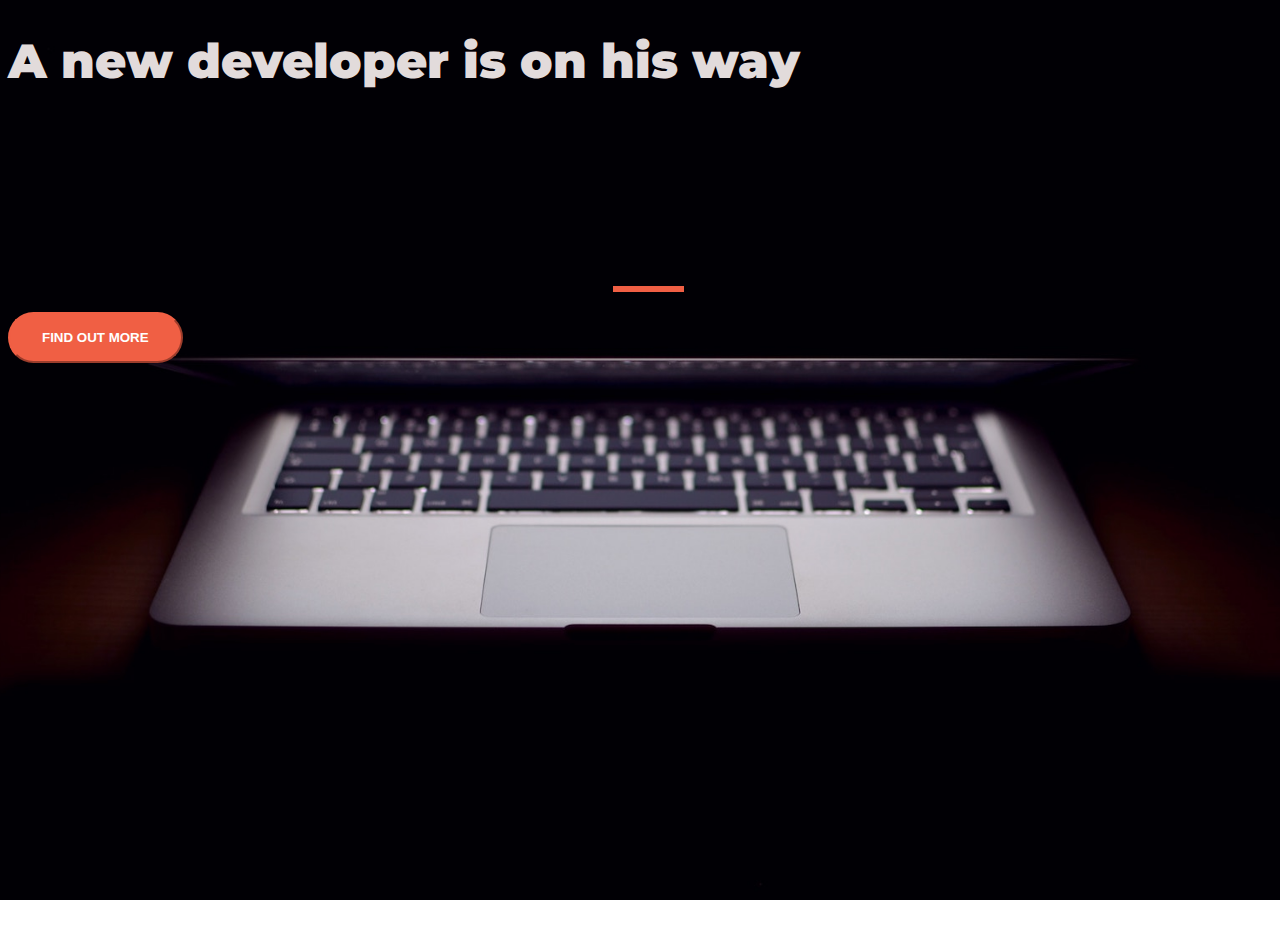
<file: index.html>
<!DOCTYPE html>
<html>
  <head>
    <title>New Dev</title>
    <!-- Required meta tags -->
    <meta charset="utf-8">
    <meta name="viewport" content="width=device-width, initial-scale=1, shrink-to-fit=no">
    <!-- Google Fonts -->
    <link href="https://fonts.googleapis.com/css?family=Montserrat" rel="stylesheet">

    <!-- Note that the below Bootstrap file is a specific version. If you grab the most current from Bootstrap website, you will see the button grow transition being a lot faster
    than in my video.  Use whichever style sheet you like best! -->
    <!-- Bootstrap CSS from a CDN. This way you don't have to include the bootstrap file yourself -->
    <link href="https://cdn.jsdelivr.net/npm/bootstrap@5.2.2/dist/css/bootstrap.min.css" rel="stylesheet" integrity="sha384-Zenh87qX5JnK2Jl0vWa8Ck2rdkQ2Bzep5IDxbcnCeuOxjzrPF/et3URy9Bv1WTRi" crossorigin="anonymous">
    <link href="style.css" rel="stylesheet">
  </head>
  <body>
    <div class="container d-flex align-items-center justify-content-center h-100">
      <div class="row">
        <header>
          <h1 class="text-uppercase text-center"><strong>A new developer is on his way</strong></h1>
        </header>  
        <div class="buffer col-12"></div>
        <section class="text-center col-12">
          <hr>
          <a href="home.html">
            <button type="button" class="btn btn-warning btn-me">Find out more</button>
          </a>
        </section>
      </div>
    </div>
  </body>
</html>
</file>
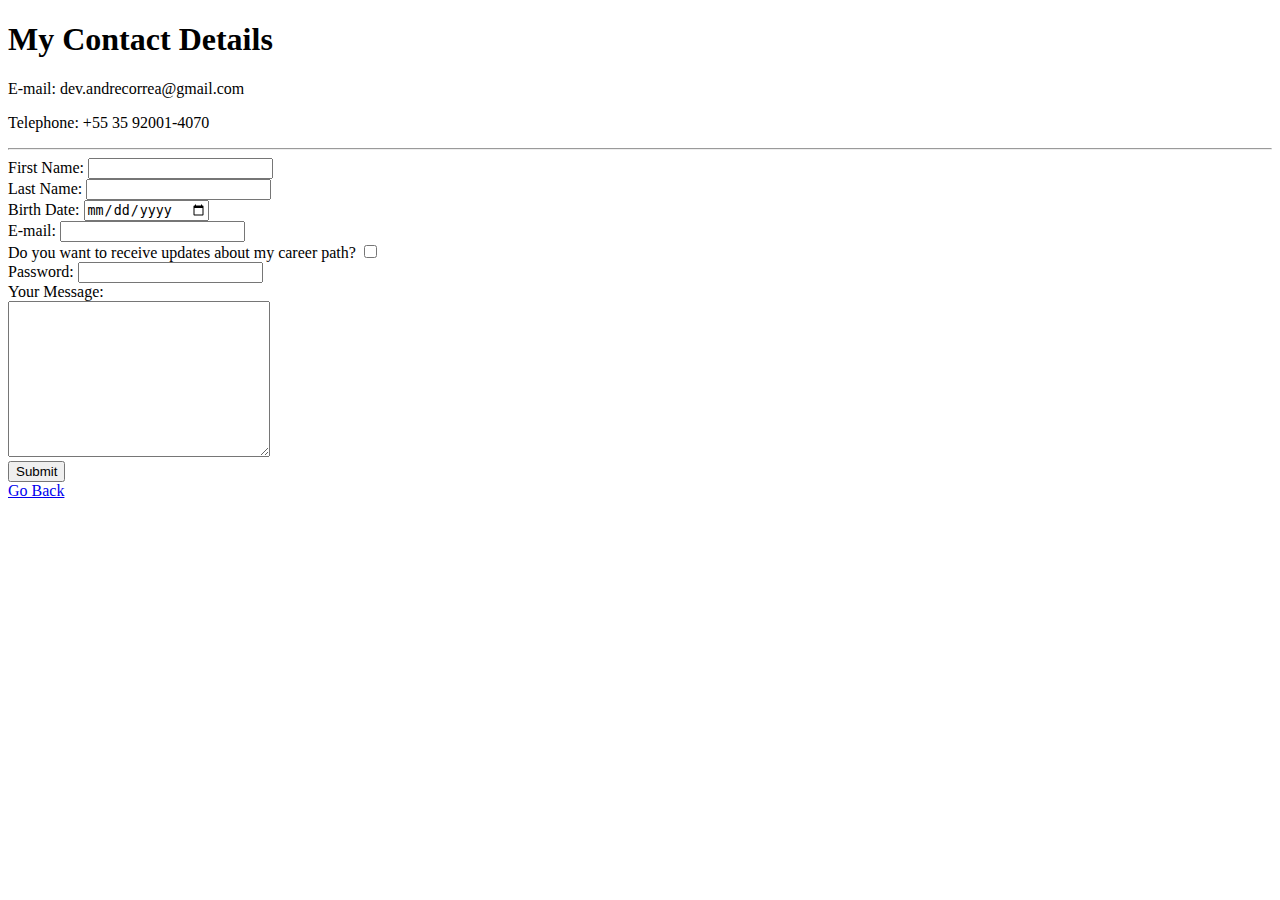
<file: contacts.html>
<!DOCTYPE html>
<html lang="en" dir="ltr">
  <head>
    <meta charset="utf-8">
    <title>Contact Me</title>
  </head>
  <body>
    <h1>My Contact Details</h1>
    <p>E-mail: dev.andrecorrea@gmail.com</p>
    <p>Telephone: +55 35 92001-4070</p>
    <hr>
    <form action="mailto:dev.andrecorrea@gmail.com" method="post" enctype="text/plain">
      <label for="">First Name:</label>
      <input type="text" name="yourFirstName" value=""><br>
      <label for="">Last Name:</label>
      <input type="text" name="yourLastName" value=""><br>
      <label for="">Birth Date:</label>
      <input type="date" name="yourBithDate" value=""><br>
      <label for="">E-mail:</label>
      <input type="email" name="yourEmail" value=""><br>
      <label for="">Do you want to receive updates about my career path?</label>
      <input type="checkbox" name="updates" value=""><br>
      <label for="">Password:</label>
      <input type="password" name="yourPassword" value=""><br>
      <label for="">Your Message:</label><br>
      <textarea name="yourMessage" rows="10" cols="30"></textarea><br>
      <input type="submit" name="" value="Submit">
    </form>
    <a href="index.html">Go Back</a>
  </body>
</html>
</file>
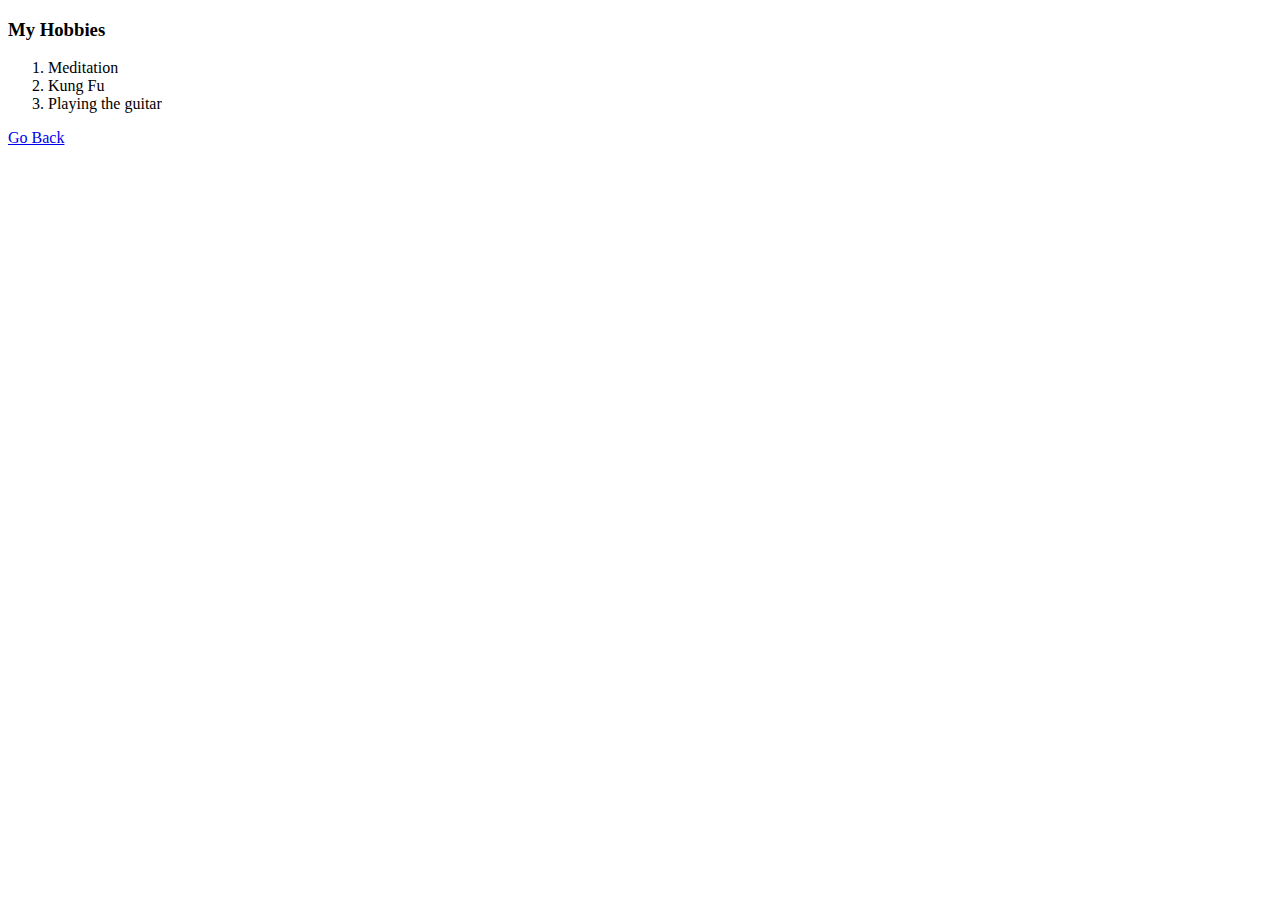
<file: hobbies.html>
<!DOCTYPE html>
<html lang="en" dir="ltr">
  <head>
    <meta charset="utf-8">
    <title>My Hobbies</title>
  </head>
  <body>
    <h3>My Hobbies</h3>
    <ol>
      <li>Meditation</li>
      <li>Kung Fu</li>
      <li>Playing the guitar</li>
    </ol>
    <a href="index.html">Go Back</a>
  </body>
</html>
</file>
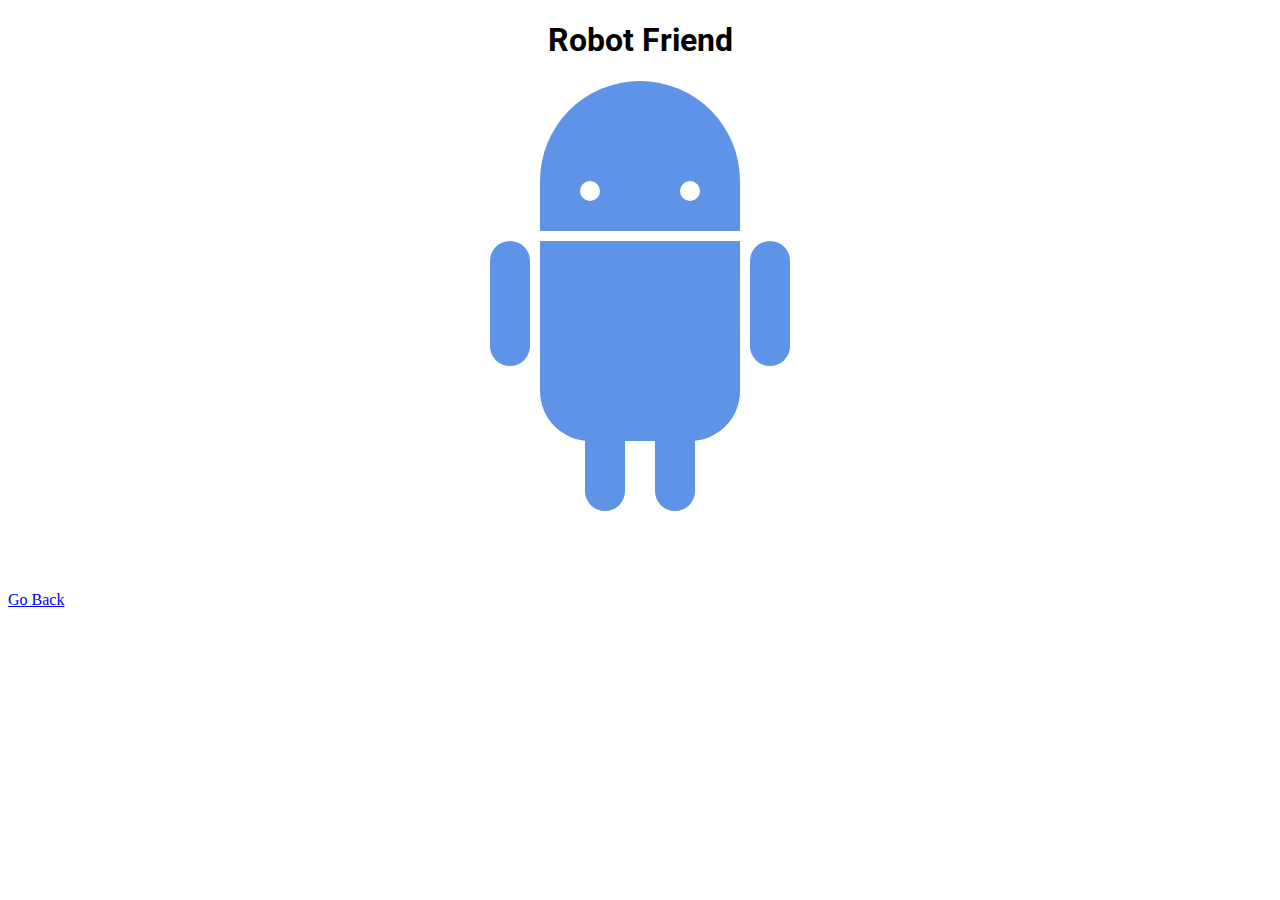
<file: robot.html>
<!DOCTYPE html>
<html>
<head>
	<title>Robot Page</title>
	<link rel="stylesheet" type="text/css" href="css/style2.css">
	<link href="https://fonts.googleapis.com/css?family=Roboto" rel="stylesheet">
</head>
<body>
	<h1>Robot Friend</h1>
	<div class="robots">
		<div class="android"> 
			<div class="head"> 
				<div class="eyes"> 
					<div class="left_eye"></div> 
					<div class="right_eye"></div>
				</div> 
			</div> 
			<div class="upper_body"> 
				<div class="left_arm"></div> 
				<div class="torso"></div> 
				<div class="right_arm"></div> 
			</div> 
			<div class="lower_body"> 
				<div class="left_leg"></div> 
				<div class="right_leg"></div> 
			</div> 
		</div>
	</div>
	<a href="home.html">Go Back</a>
</body>
</html>
</file>
<file: style.css>
body,
html {
  width: 100%;
  height: 100%;
  font-family: 'Montserrat', sans-serif;
  color: white;

  background: url(header.jpg) no-repeat center center fixed; 
  -webkit-background-size: cover;
  -moz-background-size: cover;
  -o-background-size: cover;
  background-size: cover;
}

h1 {
  font-size: 3rem;
  color: #e2dbdb;
}

hr {
  margin: 20px auto;
  color: #F05F44;
  border: 3px solid #F05F44;
  max-width: 65px;
  opacity: 1;  
}

.buffer {
  height: 9rem;
}

.btn {
  font-weight: 700;
  border-radius: 300px;
  text-transform: uppercase;
}

.btn-warning {
  background-color: #F05F44;
  border-color: #F05F44;
  color: white;
}

.btn-warning:hover {
  background-color: #ee4b08;
  border-color: #ee4b08;
  color: white;
  border-width: 2px;
}

.btn-me {
  padding: 1rem 2rem;
}
</file>
<file: css/style2.css>
h1 {
	text-align: center;
	font-family: 'Roboto', sans-serif;
}

.robots {
	display: flex;
	justify-content: center;
}

.head, 
.left_arm, 
.torso, 
.right_arm, 
.left_leg, 
.right_leg {
	 background-color: #5f93e8;
}

.head { 
	width: 200px; 
	margin: 0 auto; 
	height: 150px; 
	border-radius: 200px 200px 0 0; 
	margin-bottom: 10px;
} 

.eyes {
	display: flex;
}

.head:hover {
	width: 300px;
    transition: 1s ease-in-out;
}

.upper_body { 
	width: 300px; 
	height: 150px;
	display: flex;
	justify-content: center;
} 

.left_arm, .right_arm { 
	width: 40px; 
	height: 125px;
	border-radius: 100px; 
} 

.left_arm { 
	margin-right: 10px; 
}

.right_arm { 
	margin-left: 10px; 
} 

.torso { 
	width: 200px; 
	height: 200px;
	border-radius: 0 0 50px 50px; 
} 

.lower_body { 
	display: flex;
	width: 200px; 
	height: 200px;
	/* This is another useful property. Hmm what do you think it does?*/
	margin: 0 auto;

} 

.left_leg, .right_leg { 
	width: 40px; 
	height: 120px;
	border-radius: 0 0 100px 100px; 
} 

.left_leg { 
	margin-left: 45px; 
} 

.left_leg:hover {
	-webkit-transform: rotate(20deg);
    -moz-transform: rotate(20deg);
    -o-transform: rotate(20deg);
    -ms-transform: rotate(20deg);
    transform: rotate(20deg);
}

.right_leg { 
	margin-left: 30px; 
}

.right_leg:hover { 
	-webkit-transform: rotate(-20deg);
    -moz-transform: rotate(-20deg);
    -o-transform: rotate(-20deg);
    -ms-transform: rotate(-20deg);
    transform: rotate(-20deg);
}

.left_eye, .right_eye { 
	width: 20px; 
	height: 20px; 
	border-radius: 15px; 
	background-color: white;  
} 

.left_eye { 
	/* These properties are new and you haven't encountered
	in this course. Check out CSS Tricks to see what it does! */
	position: relative; 
	top: 100px; 
	left: 40px; 
} 

.right_eye { 
	position: relative; 
	top: 100px; 
	left: 120px; 
}
</file>
